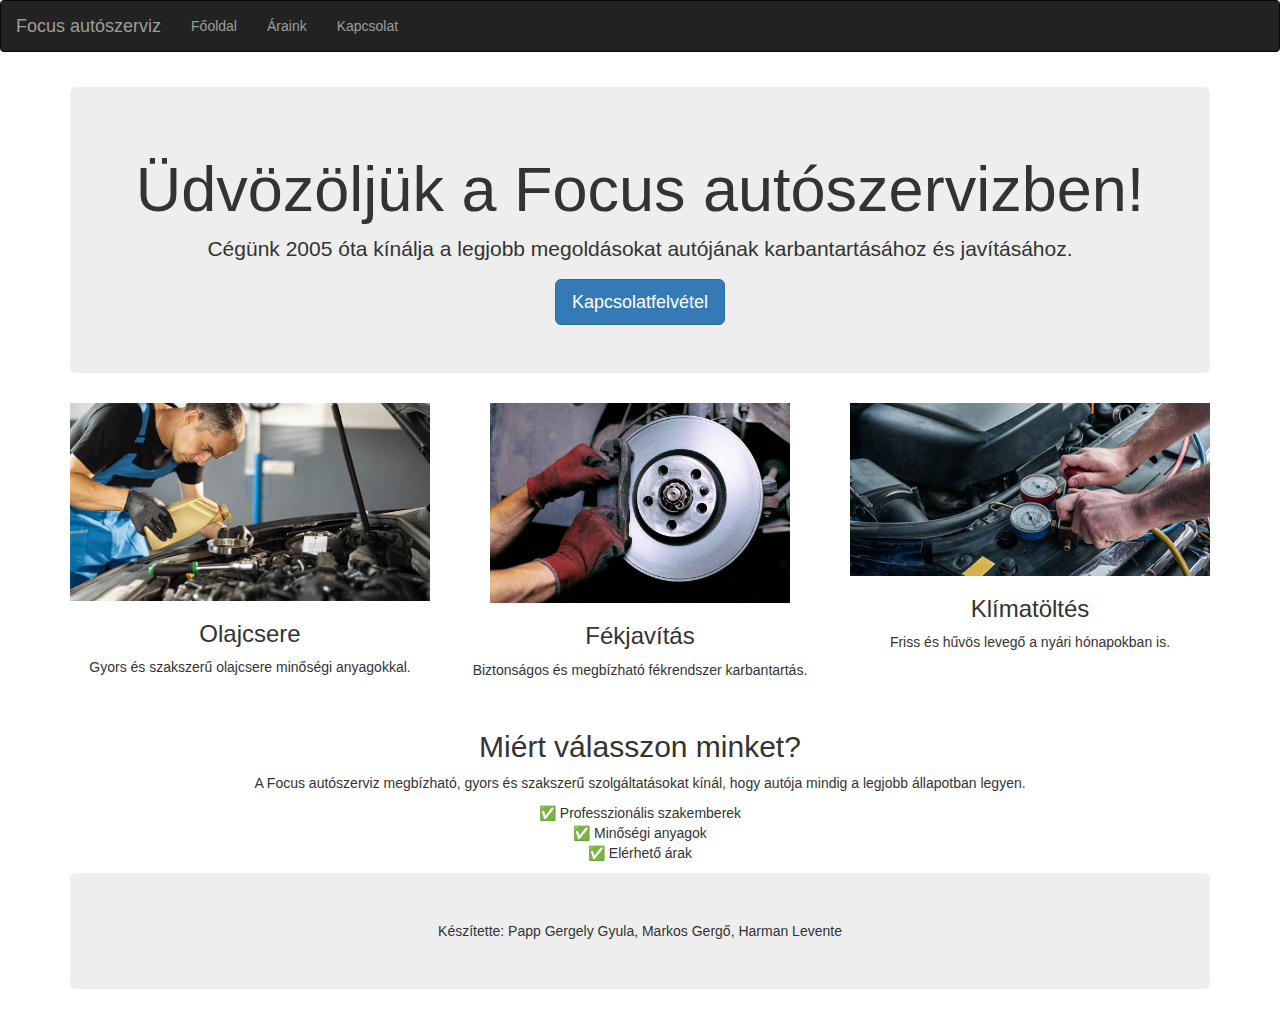
<file: index.html>
<!DOCTYPE html>
<html lang="hu">
<head>
    <meta charset="UTF-8">
    <meta name="viewport" content="width=device-width, initial-scale=1.0">
    <title>Focus autószervíz</title>
    <link rel="stylesheet" href="style.css">
    <link rel="stylesheet" href="https://maxcdn.bootstrapcdn.com/bootstrap/3.4.1/css/bootstrap.min.css">
    <script src="https://ajax.googleapis.com/ajax/libs/jquery/3.7.1/jquery.min.js"></script>
    <script src="https://maxcdn.bootstrapcdn.com/bootstrap/3.4.1/js/bootstrap.min.js"></script>
</head>
<body>
    <nav class="navbar navbar-inverse">
        <div class="navbar-header">
            <a href="index.html" class="navbar-brand">Focus autószerviz</a>
            <button type="button" class="navbar-toggle" data-toggle="collapse" data-target="#lista">
                <span class="icon-bar"></span>
                <span class="icon-bar"></span>
                <span class="icon-bar"></span>                        
              </button>
        </div>
        <div class="collapse navbar-collapse" id="lista">
            <ul class="nav navbar-nav">
                <li><a href="index.html">Főoldal</a></li>
                <li><a href="araink.html">Áraink</a></li>
                <li><a href="kapcsolat.html">Kapcsolat</a></li>
            </ul>
        </div>
    </nav>
        <div class="container">
            <header class="jumbotron text-center" style="margin-top: 15px;">
                <h1>Üdvözöljük a Focus autószervizben!</h1>
                <p>Cégünk 2005 óta kínálja a legjobb megoldásokat autójának karbantartásához és javításához.</p>
                <a href="kapcsolat.html" class="btn btn-primary btn-lg">Kapcsolatfelvétel</a>
            </header>
        
            

    
    <section class="row text-center">
        <div class="col-md-4">
            <img src="img/olajcsere.jpg" alt="Olajcsere" class="img-responsive center-block" style="max-height: 200px;">
            <h3>Olajcsere</h3>
            <p>Gyors és szakszerű olajcsere minőségi anyagokkal.</p>
        </div>
        <div class="col-md-4">
            <img src="img/fekcsere.jpg" alt="Fékjavítás" class="img-responsive center-block" style="max-height: 200px;">
            <h3>Fékjavítás</h3>
            <p>Biztonságos és megbízható fékrendszer karbantartás.</p>
        </div>
        <div class="col-md-4">
            <img src="img/klimatoltes.jpg" alt="Klímatöltés" class="img-responsive center-block" style="max-height: 200px;">
            <h3>Klímatöltés</h3>
            <p>Friss és hűvös levegő a nyári hónapokban is.</p>
        </div>
    </section>

    <section class="text-center" style="margin-top: 40px;">
        <h2>Miért válasszon minket?</h2>
        <p>A Focus autószerviz megbízható, gyors és szakszerű szolgáltatásokat kínál, hogy autója mindig a legjobb állapotban legyen.</p>
        <ul class="list-unstyled">
            <li>✅ Professzionális szakemberek</li>
            <li>✅ Minőségi anyagok</li>
            <li>✅ Elérhető árak</li>
        </ul>
    </section>
    <footer>
        <p class="jumbotron container-fluid text-center">Készítette: Papp Gergely Gyula, Markos Gergő, Harman Levente</p>
    </footer>
</div>

</body>
</html>
</file>
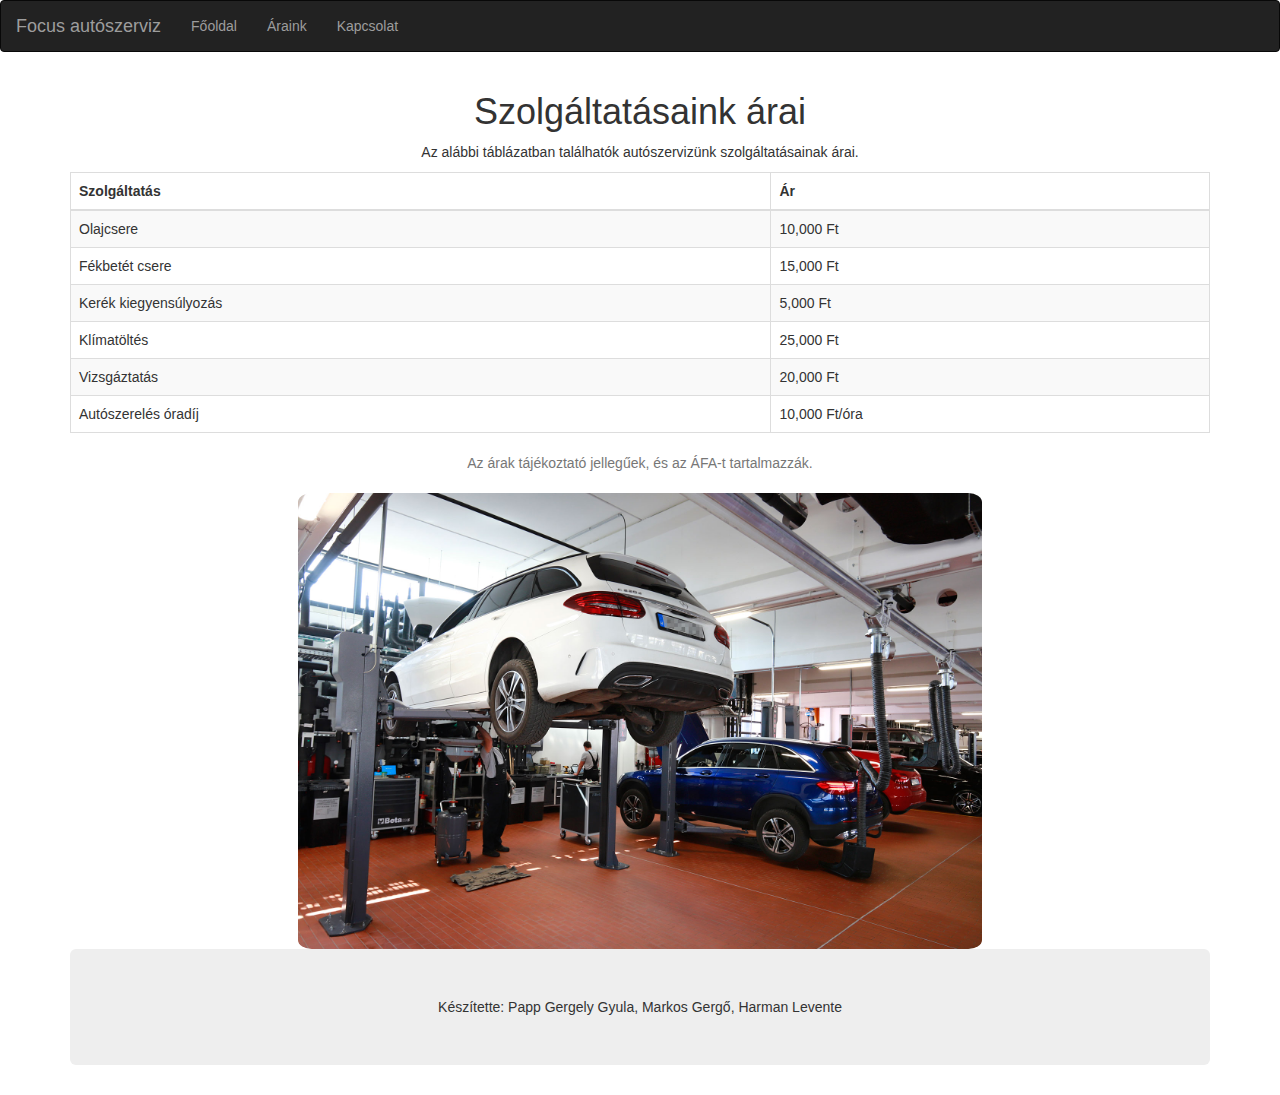
<file: araink.html>
<!DOCTYPE html>
<html lang="en">
<head>
    <meta charset="UTF-8">
    <meta name="viewport" content="width=device-width, initial-scale=1.0">
    <title>Áraink</title>
    <link rel="stylesheet" href="style.css">
    <link rel="stylesheet" href="https://maxcdn.bootstrapcdn.com/bootstrap/3.4.1/css/bootstrap.min.css">
    <script src="https://ajax.googleapis.com/ajax/libs/jquery/3.7.1/jquery.min.js"></script>
    <script src="https://maxcdn.bootstrapcdn.com/bootstrap/3.4.1/js/bootstrap.min.js"></script>
</head>
<body>
    <nav class="navbar navbar-inverse">
        <div class="navbar-header">
            <a href="index.html" class="navbar-brand">Focus autószerviz</a>
            <button type="button" class="navbar-toggle" data-toggle="collapse" data-target="#lista">
                <span class="icon-bar"></span>
                <span class="icon-bar"></span>
                <span class="icon-bar"></span>                        
              </button>
        </div>
        <div class="collapse navbar-collapse" id="lista">
            <ul class="nav navbar-nav">
                <li><a href="index.html">Főoldal</a></li>
                <li><a href="araink.html">Áraink</a></li>
                <li><a href="kapcsolat.html">Kapcsolat</a></li>
            </ul>
        </div>
    </nav>

    <div class="container">
        <h1 class="text-center">Szolgáltatásaink árai</h1>
        <p class="text-center">Az alábbi táblázatban találhatók autószervizünk szolgáltatásainak árai.</p>
        
        <table class="table table-striped table-bordered">
            <thead>
                <tr>
                    <th>Szolgáltatás</th>
                    <th>Ár</th>
                </tr>
            </thead>
            <tbody>
                <tr>
                    <td>Olajcsere</td>
                    <td>10,000 Ft</td>
                </tr>
                <tr>
                    <td>Fékbetét csere</td>
                    <td>15,000 Ft</td>
                </tr>
                <tr>
                    <td>Kerék kiegyensúlyozás</td>
                    <td>5,000 Ft</td>
                </tr>
                <tr>
                    <td>Klímatöltés</td>
                    <td>25,000 Ft</td>
                </tr>
                <tr>
                    <td>Vizsgáztatás</td>
                    <td>20,000 Ft</td>
                </tr>
                <tr>
                    <td>Autószerelés óradíj</td>
                    <td>10,000 Ft/óra</td>
                </tr>
            </tbody>
        </table>
        <p class="text-muted text-center">Az árak tájékoztató jellegűek, és az ÁFA-t tartalmazzák.</p>
        <div>
        <img id="araink_kep" src="img/autoszerviz_kep.jpg" alt="Autószerviz kép" class="img-responsive center-block">
        </div>
        <footer>
            <p class="jumbotron container-fluid text-center">Készítette: Papp Gergely Gyula, Markos Gergő, Harman Levente</p>
        </footer>
    </div>


</body>
</html>
</file>
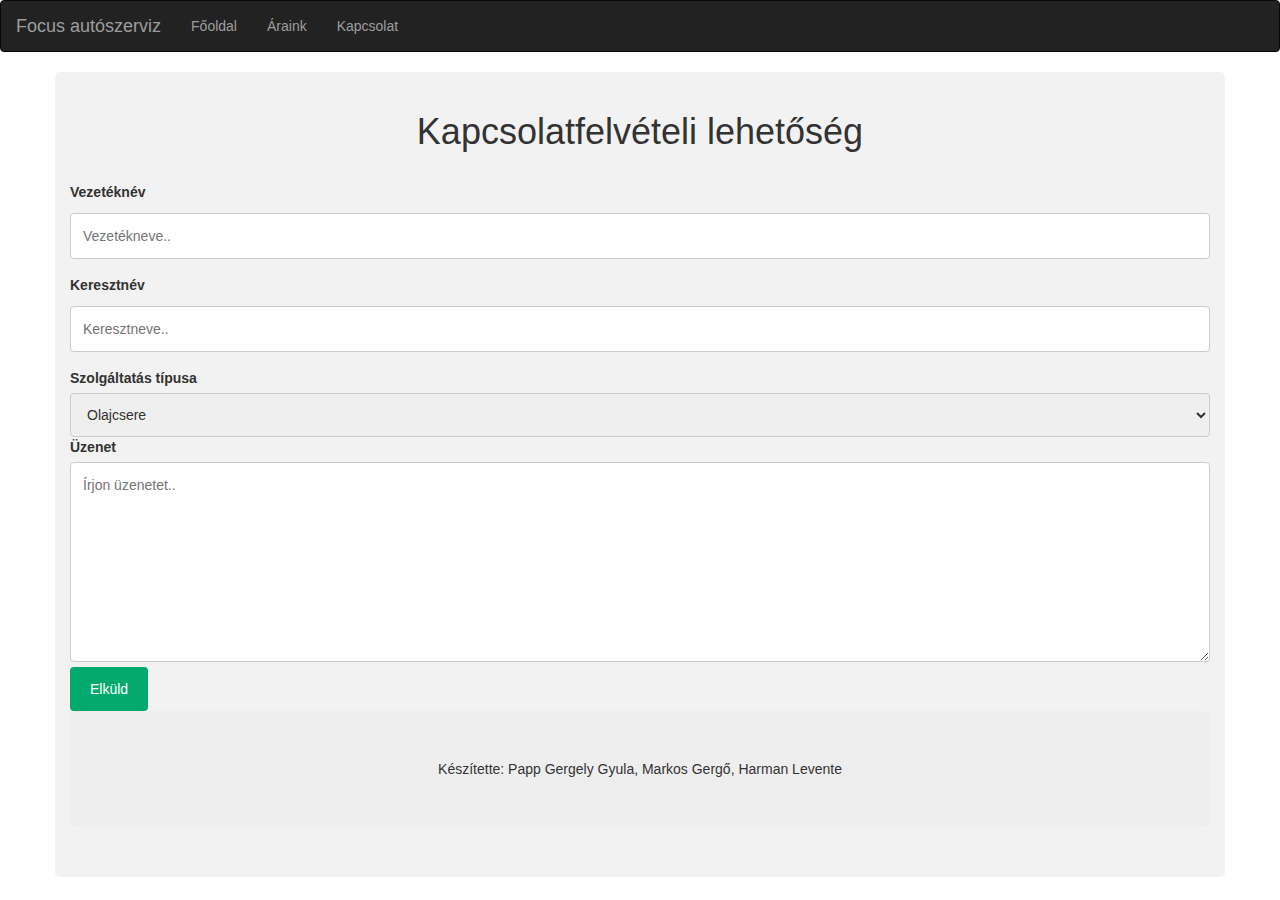
<file: kapcsolat.html>
<!DOCTYPE html>
<html lang="en">
<head>
    <meta charset="UTF-8">
    <meta name="viewport" content="width=device-width, initial-scale=1.0">
    <title>Kapcsolat</title>
    <link rel="stylesheet" href="style.css">
    <link rel="stylesheet" href="https://maxcdn.bootstrapcdn.com/bootstrap/3.4.1/css/bootstrap.min.css">
    <script src="https://ajax.googleapis.com/ajax/libs/jquery/3.7.1/jquery.min.js"></script>
    <script src="https://maxcdn.bootstrapcdn.com/bootstrap/3.4.1/js/bootstrap.min.js"></script>
</head>
<body>
    <nav class="navbar navbar-inverse">
        <div class="navbar-header">
            <a href="index.html" class="navbar-brand">Focus autószerviz</a>
            <button type="button" class="navbar-toggle" data-toggle="collapse" data-target="#lista">
                <span class="icon-bar"></span>
                <span class="icon-bar"></span>
                <span class="icon-bar"></span>                        
              </button>
        </div>
        <div class="collapse navbar-collapse" id="lista">
            <ul class="nav navbar-nav">
                <li><a href="index.html">Főoldal</a></li>
                <li><a href="araink.html">Áraink</a></li>
                <li><a href="kapcsolat.html">Kapcsolat</a></li>
            </ul>
        </div>


    </nav>
    <div class="container containerr">
        <h1 class="text-center">Kapcsolatfelvételi lehetőség</h1>
        <br>
        <form>

            <label for="vnev">Vezetéknév</label>
            <input type="text" id="vnev" name="vezeteknev" placeholder="Vezetékneve..">
        
            <label for="knev">Keresztnév</label>
            <input type="text" id="knev" name="keresztnev" placeholder="Keresztneve..">
        
            <label for="tipus">Szolgáltatás típusa</label>
            <select id="tipus" name="tipus">
              <option value="olajcsere">Olajcsere</option>
              <option value="fekbetetcsere">Fékbetét csere</option>
              <option value="kerek-kiegyensulyozas">Kerék kiegyensúlyozás</option>
              <option value="klimatoltes">Klímatöltés</option>
              <option value="vizsgaztatas">Vizsgáztatás</option>
              <option value="hibafeltaras">Hibafeltárás</option>
            </select><br>

            <label for="uzenet">Üzenet</label>
            <textarea id="uzenet" name="uzenet" placeholder="Írjon üzenetet.." style="height:200px"></textarea>
        
            <input type="submit" value="Elküld">
          </form>
          <footer>
            <p class="jumbotron container-fluid text-center">Készítette: Papp Gergely Gyula, Markos Gergő, Harman Levente</p>
        </footer>
    </div>
</body>
</html>
</file>
<file: style.css>
#araink_kep{
    max-width: 60%;
    margin-top: 20px;
    border-radius: 2%;
}
input[type=text], select, textarea {
    width: 100%; 
    padding: 12px; 
    border: 1px solid #ccc; 
    border-radius: 4px; 
    box-sizing: border-box; 
    margin-top: 6px; 
    margin-bottom: 16px; 
    resize: vertical
  }
  
  input[type=submit] {
    background-color: #04AA6D;
    color: white;
    padding: 12px 20px;
    border: none;
    border-radius: 4px;
    cursor: pointer;
  }

  input[type=submit]:hover {
    background-color: #45a049;
  }
  
  .containerr {
    border-radius: 5px;
    background-color: #f2f2f2;
    padding: 20px;
  }
</file>
